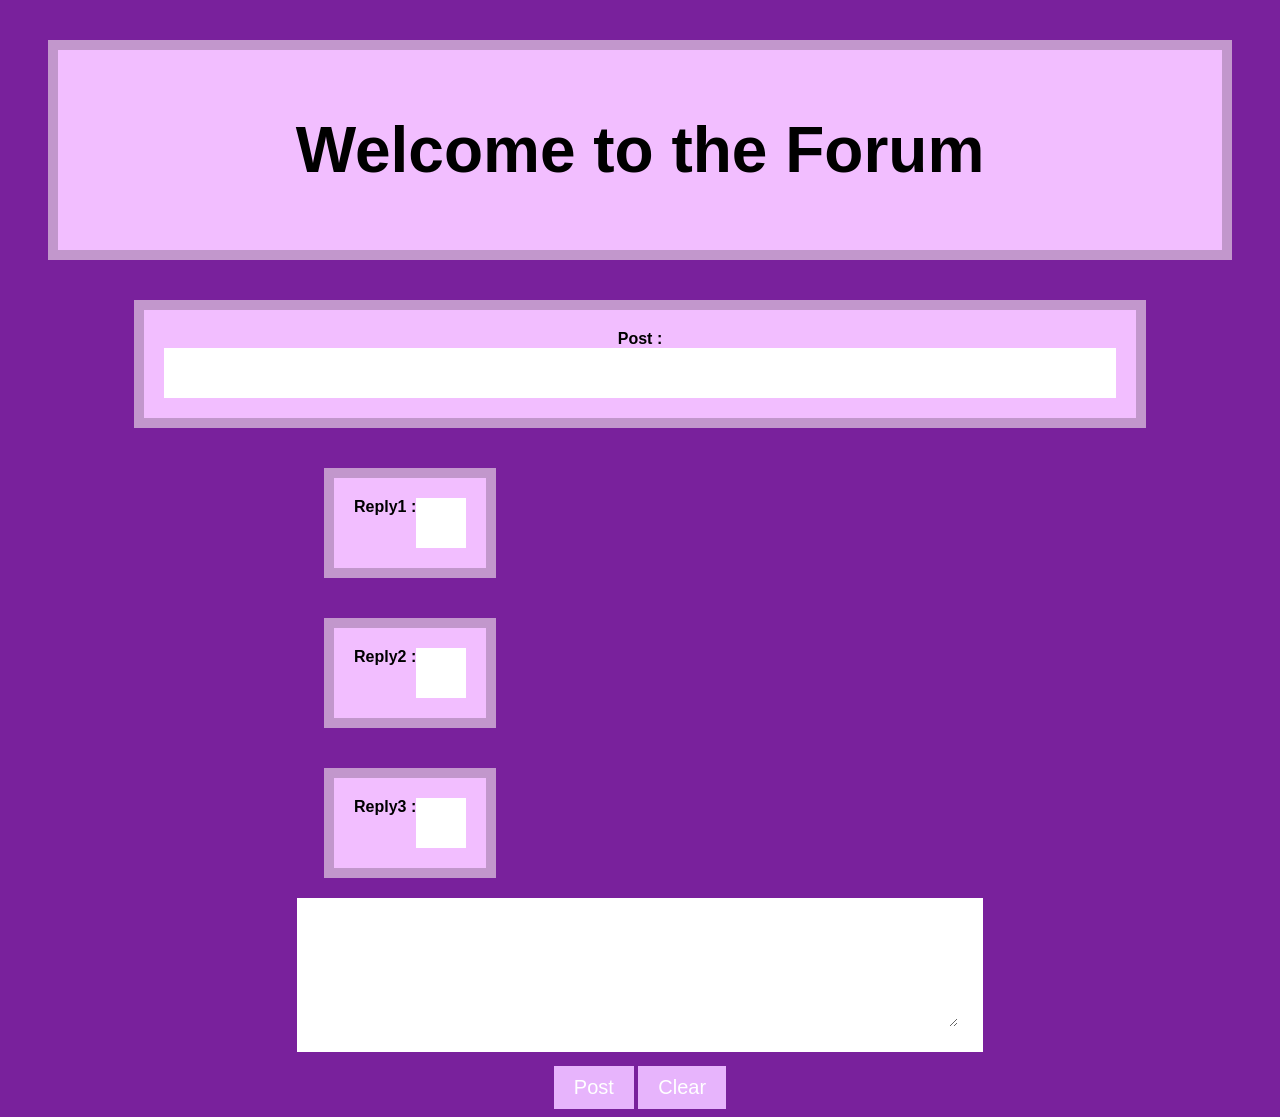
<file: Project/assignment5/index.html>
<!DOCTYPE html>
<html>
<head>
	<meta charset='utf-8'>
	<meta http-equiv='X-UA-Compatible' content='IE=edge'>
	<title>Blogger</title>
	<meta name='viewport' content='width=device-width, initial-scale=1'>
	<link rel='stylesheet' type='text/css' media='screen' href='main.css'>
	<script src='main.js'></script>
</head>
<body>
	<h1 id="top">
		<div><h1>Welcome to the Forum</h1></div>
	</h1>


	<div class = "post">
		Post : <div id="topic"></div> 
	</div>

	<div class = "Reply">
		Reply1 : <div id="reply1"></div>
	</div>
	

	<div class = "Reply2">
		Reply2 : <div id="reply2"></div>
	</div>


	<div class = "Reply3">
		Reply3 : <div id="reply3"></div>
	</div>
	
		<textarea name="message" id="message"></textarea>
	<br/>
	<button id = "Sent" type="button" onclick="postFunction()">Post</button>
	<button id = "Clear" type="button" onclick="clearFunction()">Clear</button>

</body>
</html>
</file>
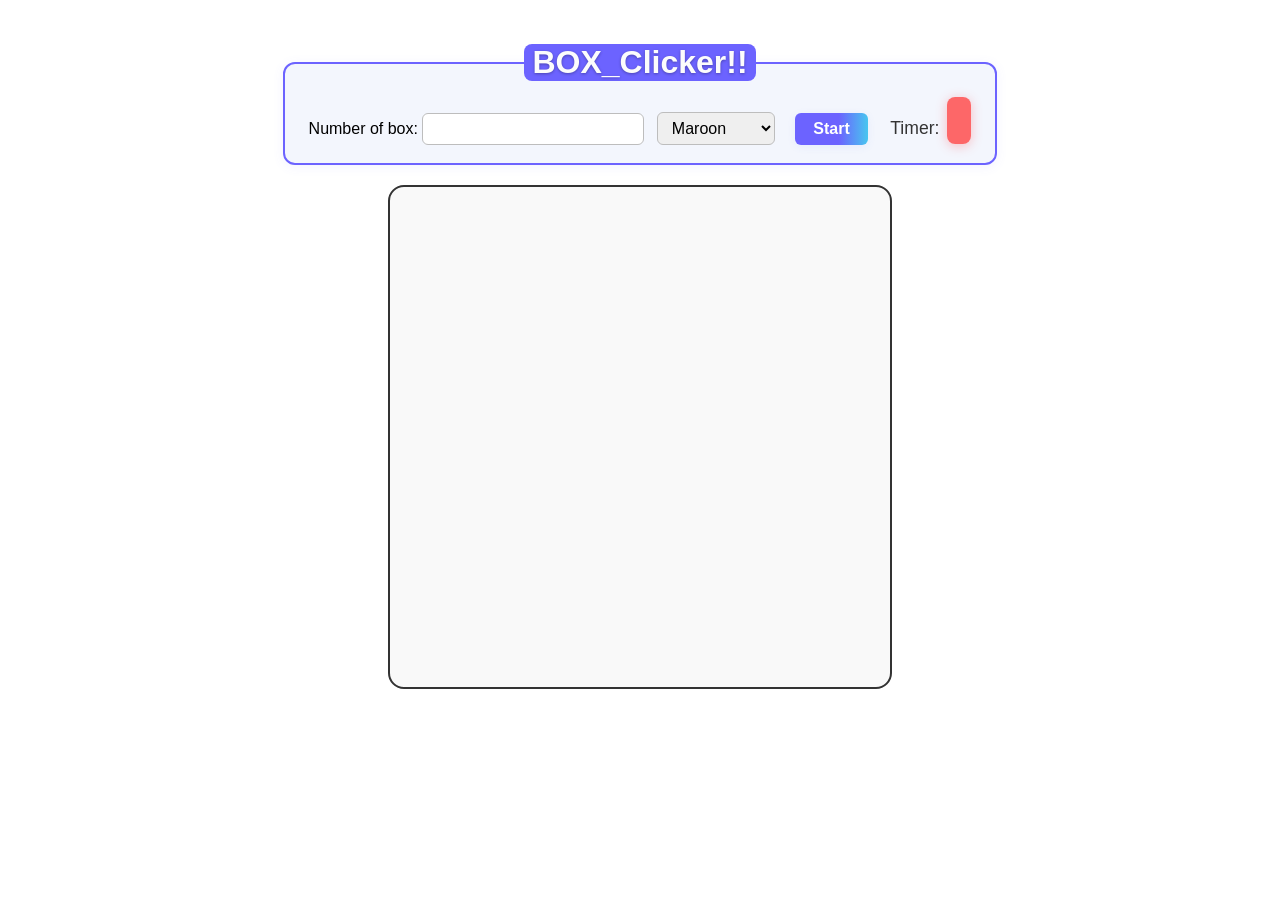
<file: Project/assignment7/index.html>
<!DOCTYPE html>
<html>
	<head>
		<meta charset="UTF-8">
		<title>Square game</title>
		<script type="text/javascript" src="game.js"></script>
		<link rel="stylesheet" type="text/css" href="game.css">
	</head>
	<body>

		<fieldset>

			<legend> BOX_Clicker!! </legend>

			Number of box: 

			<input type="text" name="numbox" id="numbox">

			<select name="color" id = "color">

				<option value="maroon">Maroon</option>
				<option value="lightgreen">Lightgreen</option>
				<option value="magenta">Magenta</option>

			</select>

			<button id="start">Start</button>

			<div id="timerClock"> Timer:
				<div id="clock"></div>
			</div>

		</fieldset>
		
		<div id="container">
			<div id="layer"></div>
		</div>
	
	</body>
</html>
</file>
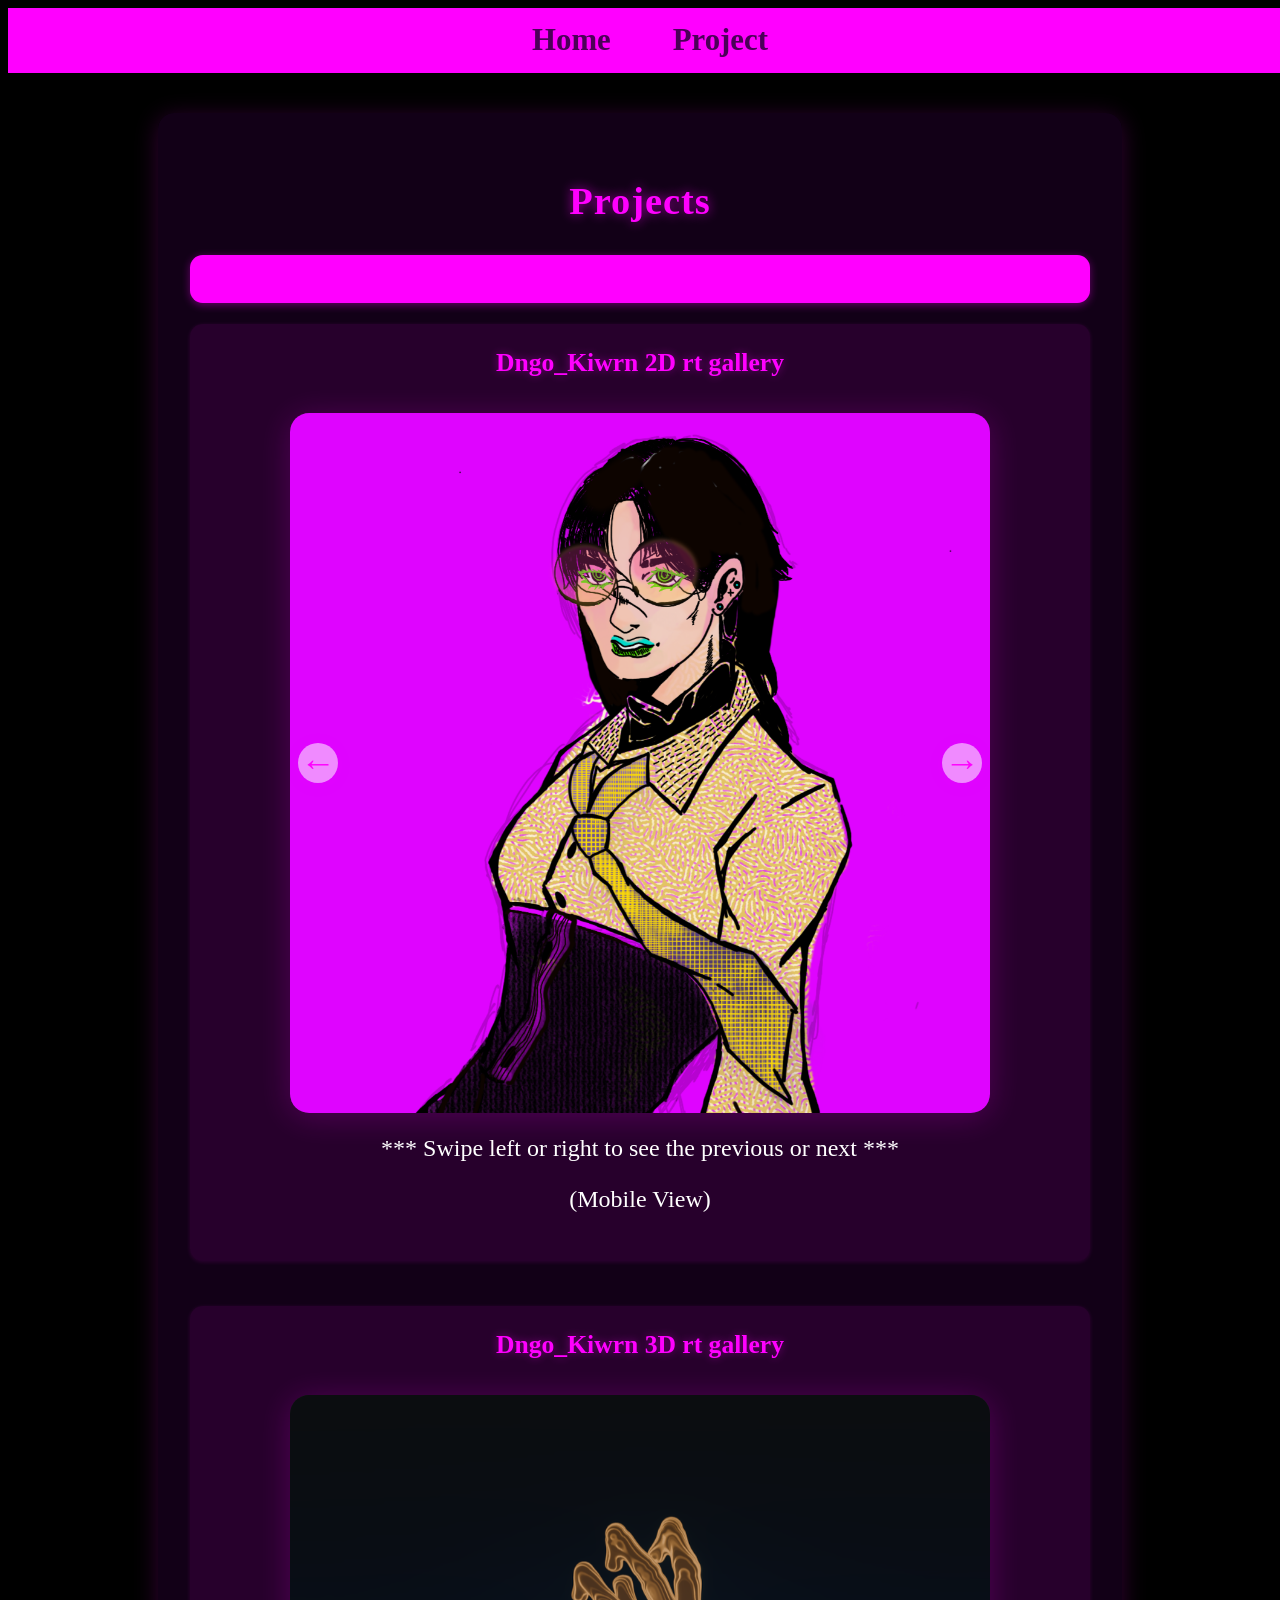
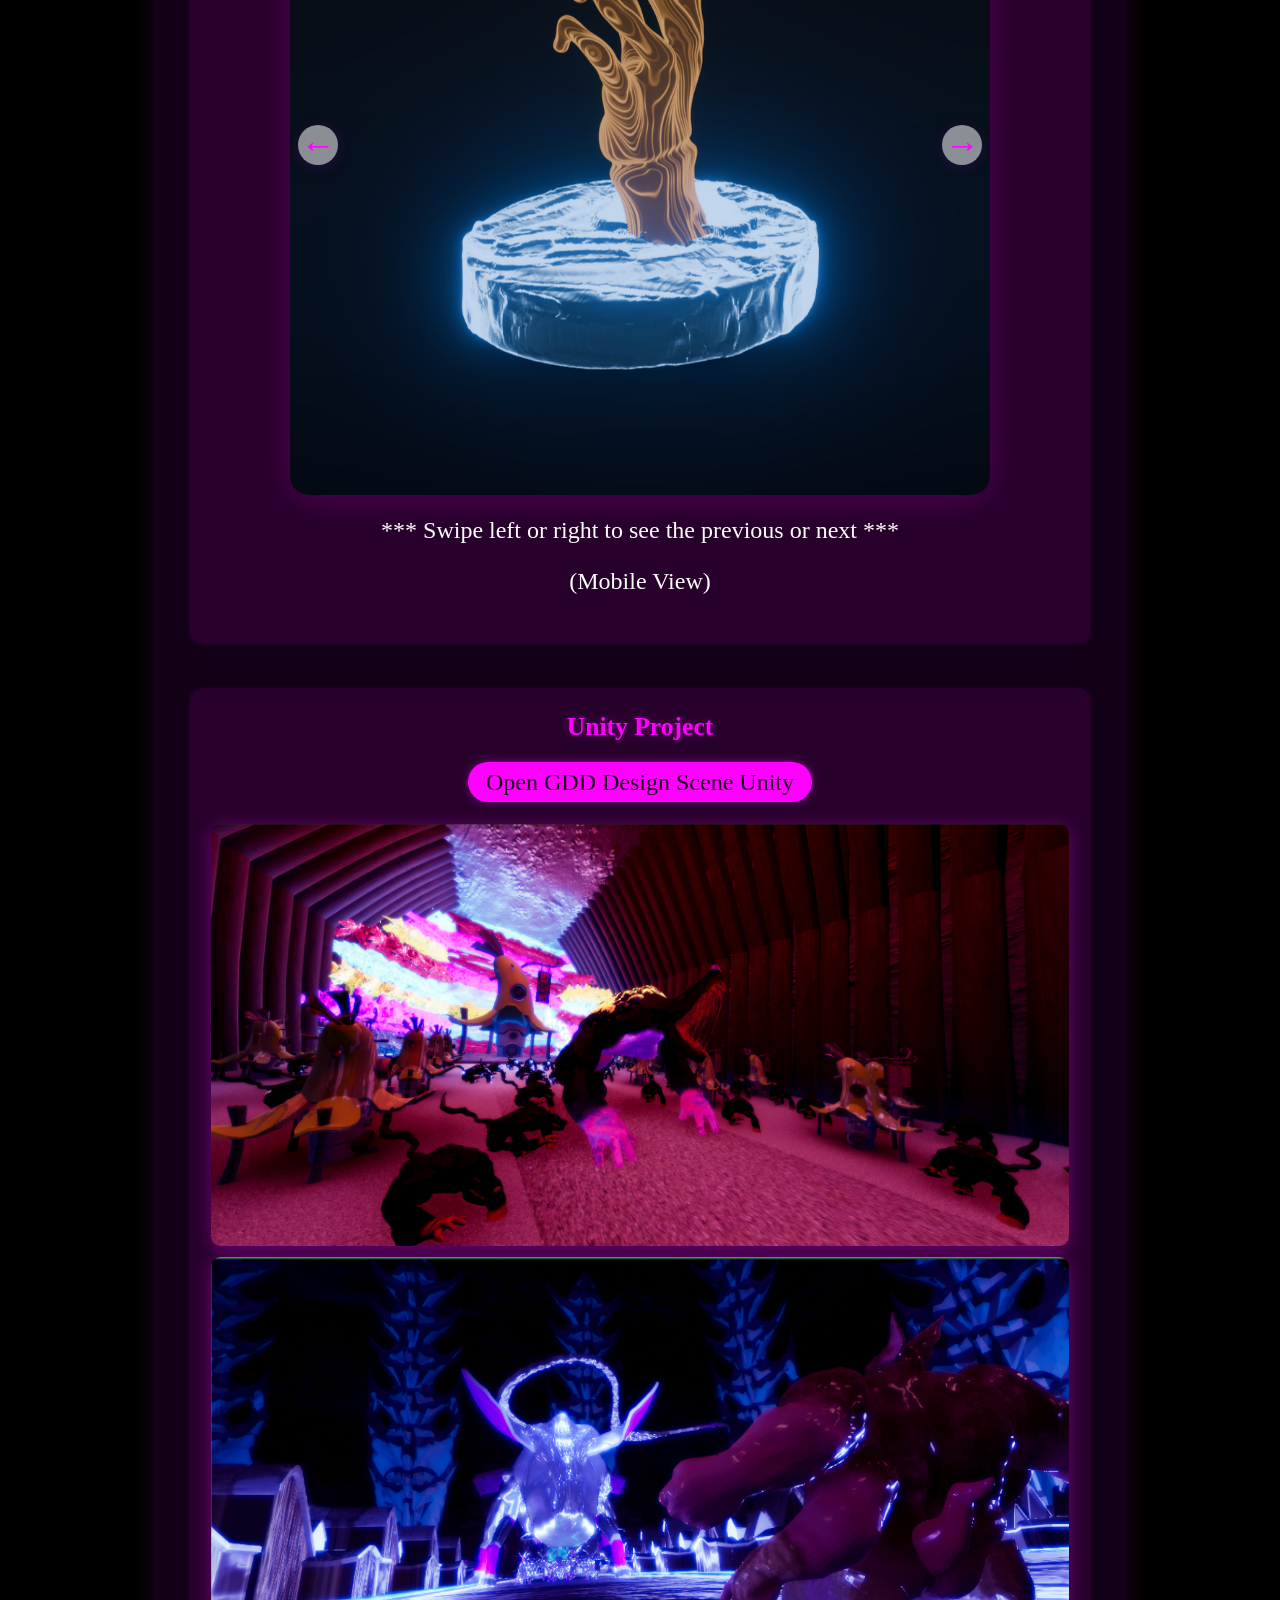
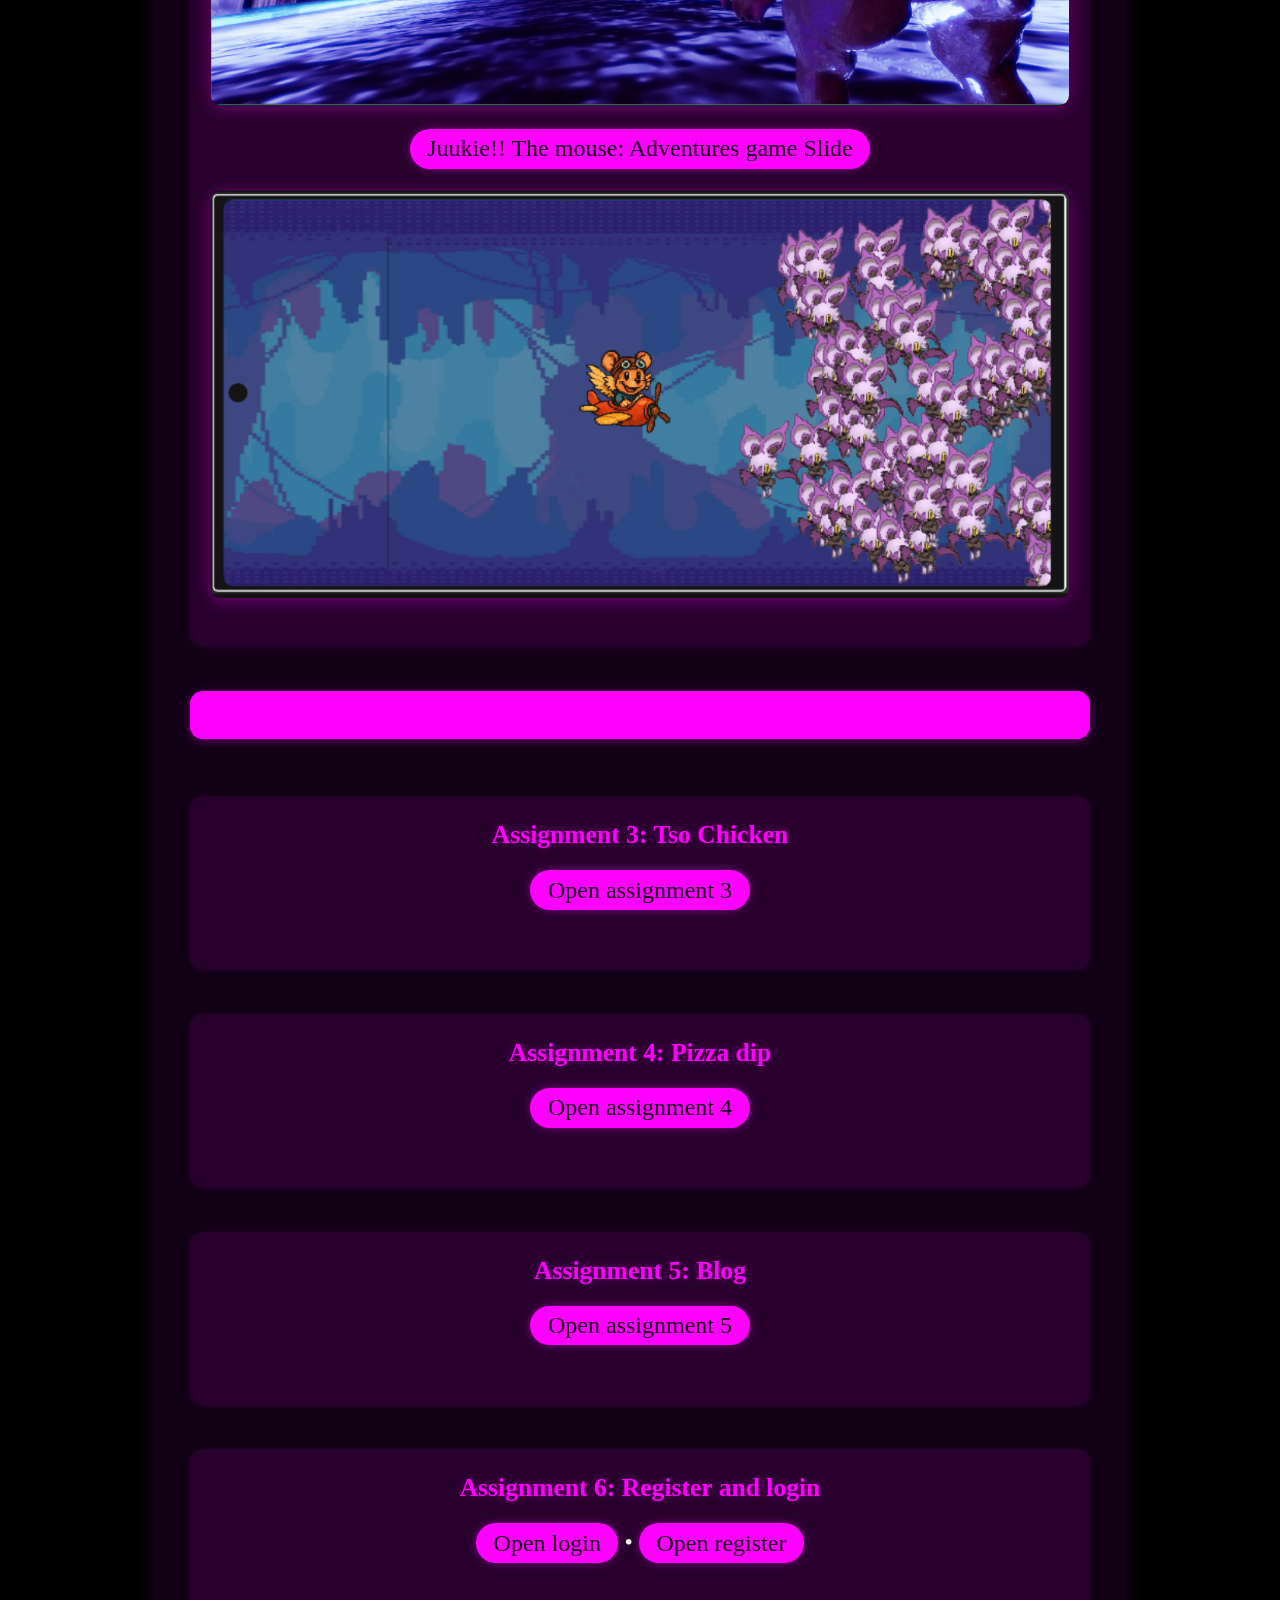
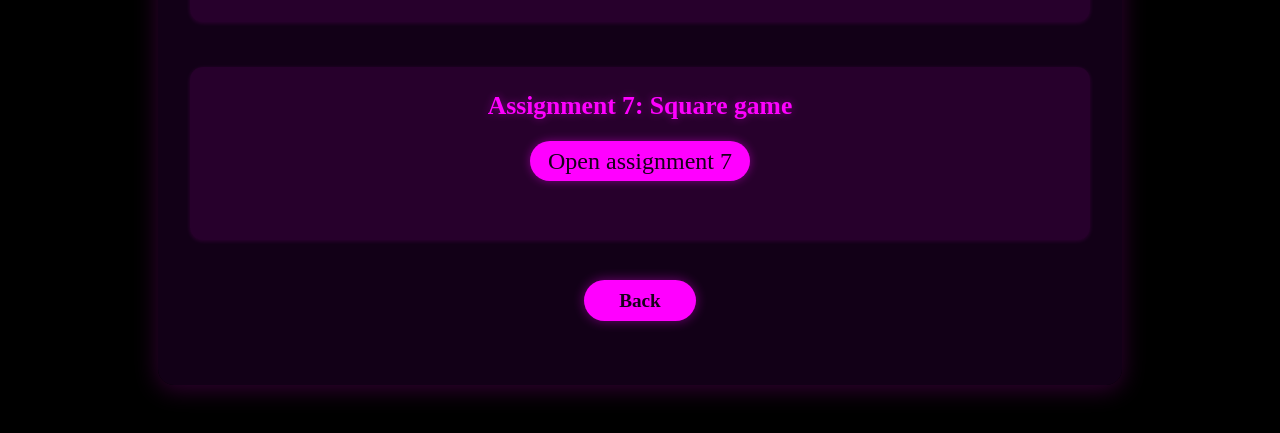
<file: Project/project.html>
<!DOCTYPE html>
<html>
	<head>
		<meta charset="UTF-8">
		<title>Dngo_Kiwrn_Project</title>
		<script type="text/javascript" src="Joint.js"></script>
		<link rel="stylesheet" type="text/css" href="DesignArt.css">
	</head>
	<body>
		<header class="header">


			<i class="bx-menu" id="menu-icon"></i>

			<nav class="navbar">
				<a href="../index.html">Home</a>

				<a href="project.html">Project</a>
			</nav>
		</header><main class="container">
        <h1>Projects</h1>
        <article class="project highlight">

        </article>

        <section class="project-list">
            
<section class="project">
  <h2>Dngo_Kiwrn 2D rt gallery</h2>
  <div class="cards_inner gallery2d" id="gallery2d">
    <button class="slide-arrow left" id="prev2d">&#8592;</button>
    <div class="card active"><img src="Pic/2D_Art/Salee.png" alt="2D Art 2"></div>
    <div class="card "><img src="Pic/2D_Art/Nun_purple_hair.png" alt="2D Art 2"></div>
    <div class="card"><img src="Pic/2D_Art/Red_Hair_Astronaut.png" alt="2D Art 2"></div>
    <div class="card"><img src="Pic/2D_Art/painting_hairy.png" alt="2D Art 2"></div>
    <div class="card"><img src="Pic/2D_Art/purple_girl.png" alt="2D Art 2"></div>
    <div class="card"><img src="Pic/2D_Art/White_hair_girl.jpg" alt="2D Art 3"></div>
    <div class="card"><img src="Pic/2D_Art/Black_hair_girl.jpg" alt="2D Art 2"></div>
    <div class="card"><img src="Pic/2D_Art/Ploy_chistmas.jpg" alt="2D Art 2"></div>
    <div class="card"><img src="Pic/2D_Art/Cat_Head.png" alt="2D Art 1"></div>
    <div class="card"><img src="Pic/2D_Art/white_girl.png" alt="2D Art 2"></div>
    <div class="card"><img src="Pic/2D_Art/girl_animate.png" alt="2D Art 2"></div>
    <div class="card"><img src="Pic/2D_Art/Demon_animate.png" alt="2D Art 2"></div>
    <div class="card"><img src="Pic/2D_Art/slenderman.png" alt="2D Art 2"></div>
    <div class="card"><img src="Pic/2D_Art/Floor_Piece.png" alt="2D Art 2"></div>
    <div class="card"><img src="Pic/2D_Art/Background.png" alt="2D Art 2"></div>
    <div class="card"><img src="Pic/2D_Art/noodle.jpg" alt="2D Art 2"></div>

    <button class="slide-arrow right" id="next2d">&#8594;</button>
  </div>
  <p>*** Swipe left or right to see the previous or next ***</p>
  <p>(Mobile View)</p>
</section>

<section class="project">
  <h2>Dngo_Kiwrn 3D rt gallery</h2>
  <div class="cards_inner gallery3d" id="gallery3d">
    <button class="slide-arrow left" id="prev3d">&#8592;</button>
    <div class="card active"><img src="Pic/3D_Art/Hand.png" alt="3D Art 2"></div>
    <div class="card"><img src="Pic/3D_Art/Four_Arm_Rat.png" alt="3D Art 1"></div>
    <div class="card"><img src="Pic/3D_Art/girl_Rat.png" alt="3D Art 3"></div>
    <div class="card"><img src="Pic/3D_Art/Green_Rat.png" alt="3D Art 3"></div>
    <div class="card"><img src="Pic/3D_Art/Rat_demon.png" alt="3D Art 3"></div>
    <div class="card"><img src="Pic/3D_Art/Grass_Hair_Head.png" alt="3D Art 3"></div>
    <div class="card"><img src="Pic/3D_Art/Gobin_Head.png" alt="3D Art 3"></div>
    <div class="card"><img src="Pic/3D_Art/Skin_Less_Head.png" alt="3D Art 3"></div>
    <div class="card"><img src="Pic/3D_Art/six_rat.png" alt="3D Art 3"></div>
    <div class="card"><img src="Pic/3D_Art/Rat_Stone.png" alt="3D Art 3"></div>
    <div class="card"><img src="Pic/3D_Art/Joker_Front.png" alt="3D Art 3"></div>
    <div class="card"><img src="Pic/3D_Art/Joker_Side.png" alt="3D Art 3"></div>
    <div class="card"><img src="Pic/Intillia/Banana_House.png" alt="3D Art 3"></div>
    <div class="card"><img src="Pic/Intillia/Pokemon_Center_Basic.png" alt="3D Art 3"></div>
    <div class="card"><img src="Pic/Intillia/Pokemon_Center_Texture.png" alt="3D Art 3"></div>
    <div class="card"><img src="Pic/Intillia/Pokemon_Center_Dark.png" alt="3D Art 3"></div>
    
    <button class="slide-arrow right" id="next3d">&#8594;</button>
  </div>
  <p>*** Swipe left or right to see the previous or next ***</p>
  <p>(Mobile View)</p>
</section>

            <article class="project">
                <h2>Unity Project</h2>

                <p>
                    <a href="https://www.canva.com/design/DAG0QEE3_is/NRqkDRjR_UfBSLoAA7qdBw/edit?utm_content=DAG0QEE3_is&utm_campaign=designshare&utm_medium=link2&utm_source=sharebutton" class="project-link"> Open GDD Design Scene Unity</a>
                    <img src="Pic/Unity/Rat_scene1.png" alt="dadadadaada " class="project-img">
					<img src="Pic/Unity/Rat_scene2.png" alt="dadadadaada " class="project-img">
                </p>

                <p>
                    <a href="https://www.canva.com/design/DAGo15qK-A8/chwOQIH1D_UkIMFC1prdgQ/edit?utm_content=DAGo15qK-A8&utm_campaign=designshare&utm_medium=link2&utm_source=sharebutton" class="project-link"> Juukie!! The mouse: Adventures game Slide</a>
                    <img src="Pic/Unity/Juukie.png" alt="dadsadasdasda " class="project-img">
                </p>

            </article>

            <article class="project highlight">
            </article>
            <article class="project">
                <h2>Assignment 3: Tso Chicken</h2>
                <p><a href="assignment_3/recipe.html" class="project-link">Open assignment 3</a></p>
            </article>

            <article class="project">
                <h2>Assignment 4: Pizza dip</h2>
                <p><a href="assignment4/recipe.html" class="project-link">Open assignment 4</a></p>
            </article>

            <article class="project">
                <h2>Assignment 5: Blog</h2>
                <p><a href="assignment5/index.html" class="project-link">Open assignment 5</a></p>
            </article>

            <article class="project">
                <h2>Assignment 6: Register and login</h2>
                <p>
                    <a href="assignment6/login.html" class="project-link">Open login</a> • 
                    <a href="assignment6/register.html" class="project-link">Open register</a>
                </p>
            </article>

            <article class="project">
                <h2>Assignment 7: Square game</h2>
                <p><a href="assignment7/index.html" class="project-link">Open assignment 7</a></p>
            </article>

        </section>

		<div class="btn-group">
            <a href="../index.html" class="btn_back1">Back</a>
        </div>
    </main>
    <script src="Joint.js"></script>
	</body>
</html>
</file>
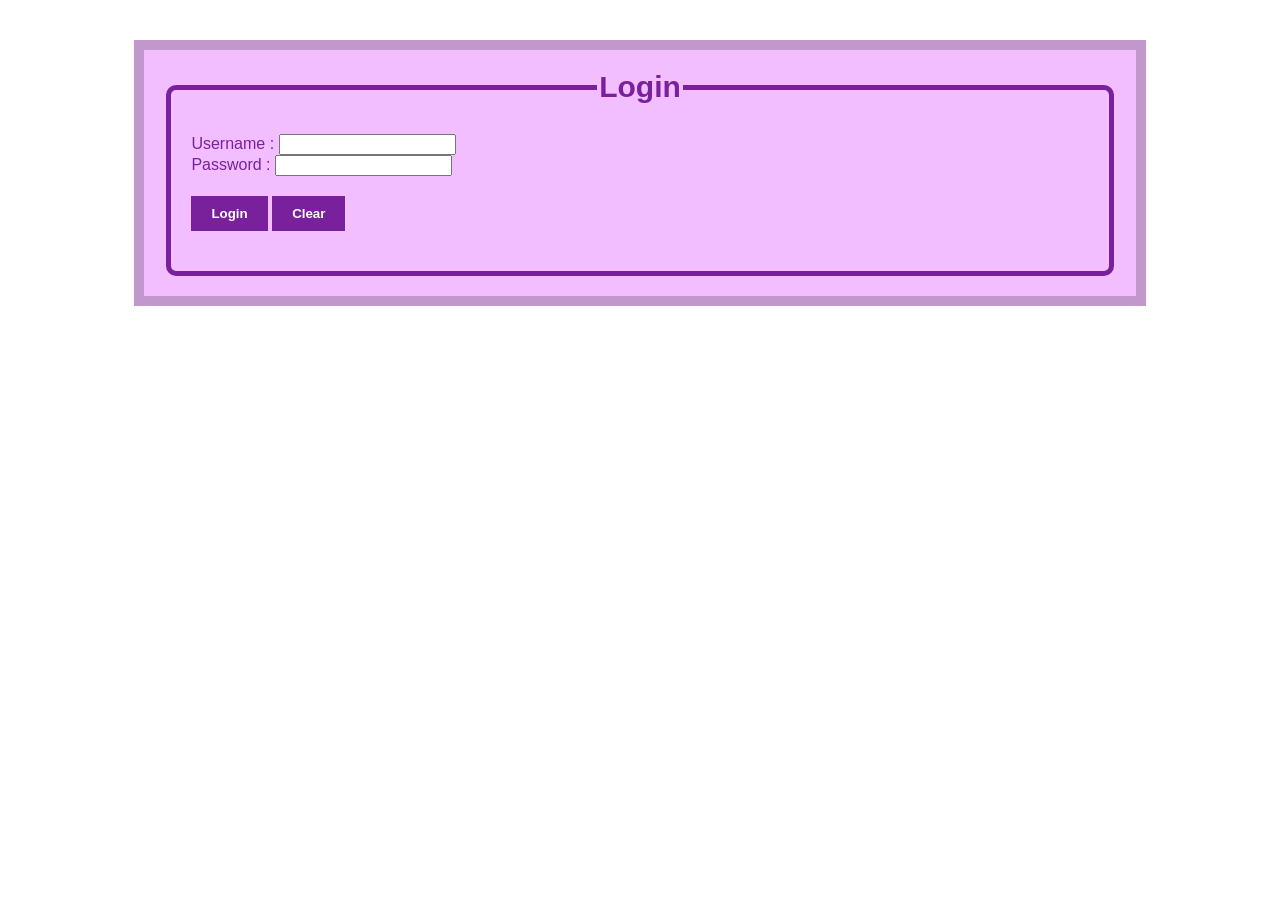
<file: Project/assignment6/login.html>
<!DOCTYPE html>
<html>
<head>
	<meta charset='utf-8'>
	<meta http-equiv='X-UA-Compatible' content='IE=edge'>
	<title>Page Title</title>
	<meta name='viewport' content='width=device-width, initial-scale=1'>
	<link rel='stylesheet' type='text/css' media='screen' href='main.css'>
	<script src='login.js'></script>
</head>
<body>
	<form name="myLogin" id = "myLogin">
		<fieldset>
			<legend>Login</legend>
			Username : 
			<input type="text" name="username" id="username" required>
			<br>
			Password : 
			<input type="password" name="password" required>
			<br>
			<input id="submit" type="submit" value="Login">
			<input id="reset" type="reset" value="Clear">
		</fieldset>
	</form>
</body>
</html>
</file>
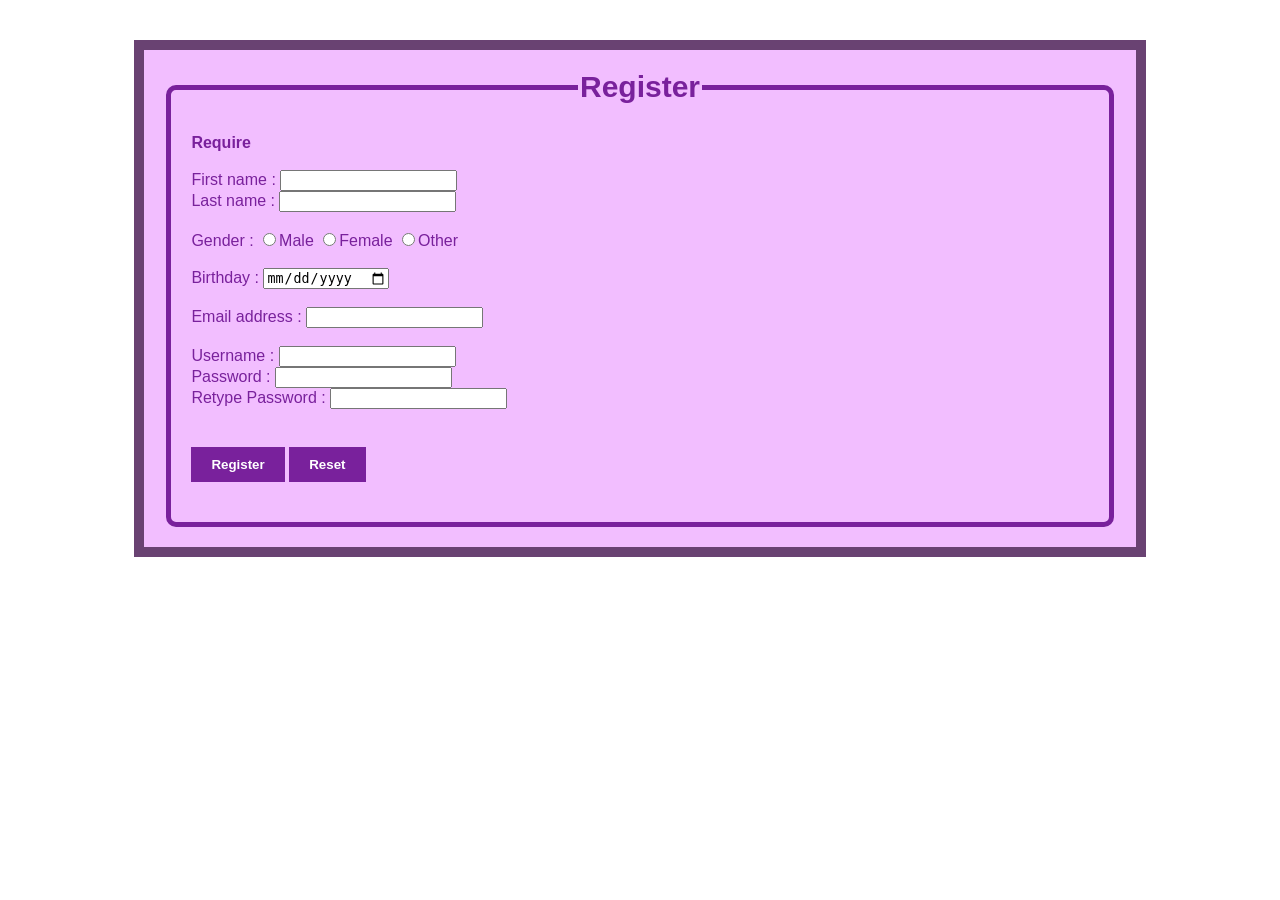
<file: Project/assignment6/register.html>
<!DOCTYPE html>
<html>
<head>
	<meta charset='utf-8'>
	<meta http-equiv='X-UA-Compatible' content='IE=edge'>
	<title>Page Title</title>
	<meta name='viewport' content='width=device-width, initial-scale=1'>
	<link rel='stylesheet' type='text/css' media='screen' href='main.css'>
	<script src='register.js'></script>
</head>
<body>
	<form name="myRegister" id="myRegister" action="login.html">
		<fieldset>
			<legend>Register</legend>
			<span> Require</span> <br>
			<span id="errormsg"></span> <br>
			First name  : 
			<input type="text" name="firstname" required>
			<br>
			Last name  : 
			<input type="text" name="lastname" >
			<br><br>
			Gender  : 
			<input type="radio" name="gender" value="male" >Male
			<input type="radio" name="gender" value="female" >Female
			<input type="radio" name="gender" value="female" >Other
			<br><br>
			Birthday  : 
			<input type="date" name="brithday" value="" >
			<br><br>
			Email address  : 
			<input type="email" name="email" >
			<br><br>
			Username  : 
			<input type="text" name="username" >
			<br>
			Password  : 
			<input type="password" name="password" required>
			<br>
			Retype Password  : 
			<input type="password" name="password" required>
			<br><br>
			<input id="submit" type="submit" value="Register">
			<input id="reset" type="reset" value="Reset">
		</fieldset>
	</form>
</body>
</html>
</file>
<file: Project/assignment5/main.css>
body{
    background-color: rgb(121, 33, 156);
    font-family: Arial, sans-serif;
    text-align: center;
}
#top{
    background-color: rgb(242, 190, 255);
    border: 10px solid rgb(194, 151, 204);
    margin: 40px;
    padding: 20px;
}
.post{
    background-color: rgb(242, 190, 255);
    border: 10px solid rgb(194, 151, 204);
    margin: 20px;
    margin-left: 10%;
    margin-right: 10%;
    padding: 20px;
    font-weight: bold;
}

.Reply{
    display: flex;
    float: left;
    background-color: rgb(242, 190, 255);
    border: 10px solid rgb(194, 151, 204);
    margin: 20px;
    margin-left: 25%;
    margin-right: 25%;
    padding: 20px;
    font-weight: bold;
}

.Reply2{
    display: flex;
    float: left;
    background-color: rgb(242, 190, 255);
    border: 10px solid rgb(194, 151, 204);
    margin: 20px;
    margin-left: 25%;
    margin-right: 25%;
    padding: 20px;
    font-weight: bold;
}
.Reply3{
    display: flex;
    float: left;
    background-color: rgb(242, 190, 255);
    border: 10px solid rgb(194, 151, 204);
    margin: 20px;
    margin-left: 25%;
    margin-right: 25%;
    padding: 20px;
    font-weight: bold;
}


#topic{
    border: 25px solid rgb(255, 255, 255);
    background-color: rgb(255, 255, 255);
    font-size: 40px;
    color: blue;
}

#reply1{
    border: 25px solid rgb(255, 255, 255);
    background-color: rgb(255, 255, 255);
    font-size: 16px;
    font-weight: normal;
}

#reply2{
    border: 25px solid rgb(255, 255, 255);
    background-color: rgb(255, 255, 255);
    font-size: 16px;
    font-weight: normal;
}
#reply3{
    border: 25px solid rgb(255, 255, 255);
    background-color: rgb(255, 255, 255);
    font-size: 16px;
    font-weight: normal;
}
#message{
    border: 25px solid rgb(255, 255, 255);
    background-color: rgb(255, 255, 255);
    width: 50%;
    height: 100px;
    font-size: 20px;
}
#Sent{

    background-color: rgb(231, 180, 252);
    color: white;
    font-size: 20px;
    border: none;
    padding: 10px 20px;
    cursor: pointer;
    margin-top: 10px;
}
#Clear{

    background-color: rgb(231, 180, 252);
    color: white;
    font-size: 20px;
    border: none;
    padding: 10px 20px;
    cursor: pointer;
    margin-top: 10px;
}
</file>
<file: Project/assignment7/game.css>
#layer {
    width: 500px;
    height: 500px;
    border: 2px solid #333;
    position: relative;
    margin: 20px auto;
    background: #f9f9f9;
    border-radius: 16px;
}
body {
    font-family: 'Segoe UI', Tahoma, Geneva, Verdana, sans-serif;
    background-image: url('https://i.pinimg.com/736x/63/d0/78/63d078322887745375f4560b0508e59a.jpg');
    
    background-size: cover;
    background-position: center;
    margin: 0;
    text-align: center;
    padding: 20px;
}
.square {
    width: 50px;
    height: 50px;
    position: absolute;
    border-radius: 10px;
    box-shadow: 0 2px 8px rgba(0,0,0,0.15);
    cursor: pointer;
    transition: transform 0.1s;
}
.square:hover {
    transform: scale(1.1);
    opacity: 0.8;
}
fieldset {
    border: 2px solid #6c63ff;
    border-radius: 12px;
    background: #f3f6fd;
    padding: 18px 24px 18px 24px;
    margin: 24px auto 16px auto;
    width: max-content;
    box-shadow: 0 2px 12px rgba(108,99,255,0.08);
}
legend {
    font-weight: bold;
    color: #fcfcfc;
    background-color: #6c63ff;
    border-radius: 8px;
    font-size: 2em;
    padding: 0 8px;
    text-shadow: 0 1px 3px rgba(0, 0, 0, 0.3);
}
input[type="text"], select {
    padding: 6px 10px;
    border: 1.5px solid #bdbdbd;
    border-radius: 6px;
    margin-right: 8px;
    font-size: 1em;
    outline: none;
    transition: border 0.2s;
}
input[type="text"]:focus, select:focus {
    border: 1.5px solid #6c63ff;
}
button#start, button#startBtn {
    background: linear-gradient(90deg, #6c63ff 60%, #48c6ef 100%);
    color: #fff;
    border: none;
    border-radius: 6px;
    padding: 7px 18px;
    font-size: 1em;
    font-weight: bold;
    cursor: pointer;
    box-shadow: 0 2px 8px rgba(76, 110, 245, 0.08);
    transition: background 0.2s, transform 0.1s;
    margin-left: 8px;
}
button#start:hover, button#startBtn:hover {
    background: linear-gradient(90deg, #48c6ef 60%, #6c63ff 100%);
    transform: scale(1.05);
}
#timerClock {
    display: inline-block;
    margin-left: 18px;
    font-size: 1.1em;
    color: #333;
}
#clock {
    display: inline;
    font-weight: bold;
    color: #fff;
    margin-left: 8px;
    font-size: 2.2em;
    text-shadow: 0 4px 16px #ff4e4eaa, 0 1px 0 #fff, 0 0 8px #ffb347;
    letter-spacing: 3px;
    transition: color 0.2s;
    padding: 2px 12px;
    border-radius: 8px;
    background: rgba(255, 78, 78, 0.85);
    box-shadow: 0 2px 12px #ff4e4e55;
    animation: pulse 1s infinite alternate;
}
</file>
<file: Project/DesignArt.css>
body {
    text-align: center;
    align-content: center;
    min-height: 100vh;
    background-color: #000000;
    
}
.header.header {
    display: grid;
    grid-template-columns: repeat(3, 1fr);
    justify-items: center;
    align-items: center;
    width: 100%;
    grid-column: 1 / span 3;
    background-color:  #ff00ff;
    text-align: center;
    color: rgb(75, 0, 88);
    padding: 10px;
    font-size: 28px;
    font-weight: bold;
}
.nav.navbar {
    align-content: center;
    position: sticky;
    top: 0;
    width: 100%;
    z-index: 100;
    margin-top: 1%;
    margin-bottom: 10px;
    margin-right: 50px;
}
.a.botton {
    text-align: center;
    color: rgb(75, 0, 88);
    text-decoration: none;
    font-weight: bold;
    font-size: 1.1em;
    transition: color 0.2s;
    padding: 5px 15px;
    border-radius: 12px;
}
.banner {
    align-content: left;
    width: 100%;
    min-height: 100vh;
    text-align: center;
    overflow: hidden;
    position: relative;
}
.banner .slider {
    position: absolute;
    width: 500px;
    height: 500px;
    left: calc(50% - 100px);
    transform-style: preserve-3d;
    transform: perspective(1000px);
    animation: autoRun 20s linear infinite;
}
@keyframes autoRun {
    0% {
        transform: perspective(500px) rotateZ(30deg) rotateX(50deg) rotateY(0deg);
    }
    100% {
        transform: perspective(500px) rotateZ(30deg) rotateX(50deg) rotateY(360deg);
    }
}
.banner .slider .item {
    position: absolute;
    inset: 0 0 0 0;
    transform: rotateY(calc((var(--position) - 1) * (360 / var(--quantity)) * 1deg)) translateZ(550px);
}
.banner .slider .item img {
    width: 100%;
    height: 100%;
    object-fit: cover;
    border-radius: 10px;
    box-shadow: 0 10px 20px rgba(0,0,0,0.5);
    transition: 0.5s;
}
.banner .content {
    position: relative;
    bottom: 0;
    left: 50%;
    transform: translateX(-50%);
    color: white;
    width: 100%;
    height: max-content;
    padding-bottom: 10px;
    display: flex;
    flex-wrap: wrap;
    flex-direction: column;
    align-items: center;
    justify-content: center;
}
.banner .content h1 {
    font-size: clamp(2.5rem, 12vw, 14rem);
    line-height: 1em;
    color: #f3f3f3;
    margin-top: 10px;
    margin-bottom: 10px;
}
.banner .content h1::after {
    position: relative;
    inset: 0 0 0 0;
    content: attr(data-content);
    z-index: 2;
    -webkit-text-stroke: 2px #ff00ff;
    color: transparent;
}
.banner .content h1::before {
    position: relative;
    inset: 0 0 0 0;
    content: attr(data-content);
    z-index: 2;
    -webkit-text-stroke: 1px #ff00ff;
    color: transparent;
}
.banner .content .author {
    font-family: 'Franklin Gothic Medium', 'Arial Narrow', Arial, sans-serif;
    text-align: left;
    max-width: 600px;
}
.banner .content h2 {
    text-align: center;
    font-size: 5em;
    background: rgba(255,255,255,0.1);
    border-radius: 10px;
    box-shadow: 0 10px 20px #ff00ff;
}
p {
    font-size: 1.5em;
    margin-top: 20px;
    text-align: center;
}
li {
    font-size: 1.2em;
    margin-left: 10%;
}
.banner .content .model::after {
    content: "";
    position: absolute;
}
.author {
    backdrop-filter: blur(10px);
    box-shadow: 0 0 20px #ff00ffaa;
    padding: 20px;
    width: 100%;
    margin-top: 50px;
    text-align: center;
}
.div.author {
    width: 100%;
}
.author-grid {
    display: grid;
    grid-column: repeat(auto-fit, minmax(250px, 2fr));
    gap: 30px;
    align-items: start;
    justify-items: center;
    width: 100%;
    margin-top: 30px;
}
.author-grid > div {
    background: rgba(255, 255, 255, 0.05);
    border: 2px solid #ff00ff;
    border-radius: 15px;
    box-shadow: 0 0 15px #ffddff44;
    padding: 20px;
    color: white;
    width: 100%;
    max-width: 350px;
}
.author-grid h2 {
    font-size: 2em;
    margin-bottom: 15px;
    color: #ff00ff;
    text-shadow: 0 0 10px #ff00ff;
}
.model img {
    display: flex;
    align-items: center;
    width: 100%;
    height: auto;
    border-radius: 15px;
    box-shadow: 0 0 20px #ff00ffaa;
    transition: transform 0.3s;
}
.model img:hover {
    transform: scale(1.05);
}
.header {
    display: flex;
    justify-content: space-between;
    align-items: center;
    width: 100%;
    background-color: #ff00ff;
    color: rgb(75, 0, 88);
    padding: 10px 2rem;
    font-size: 28px;
    font-weight: bold;
    box-shadow: 0 2px 8px rgba(0,0,0,0.09);
}
.navbar {
    display: flex;
    gap: 2rem;
}
.navbar a {
    color: rgb(75, 0, 88);
    text-decoration: none;
    font-weight: bold;
    font-size: 1.1em;
    transition: color 0.2s;
    padding: 5px 15px;
    border-radius: 12px;
}
.navbar a:hover {
    background: #fff;
    color: #ff00ff;
}
main.container {
    max-width: 900px;
    margin: 2.5rem auto;
    background: rgba(20, 0, 25, 0.95);
    border-radius: 1rem;
    box-shadow: 0 4px 24px #ff00ff33;
    padding: 2.5rem 2rem 2rem 2rem;
}
h1 {
    font-size: 2.4rem;
    color: #ff00ff;
    margin-bottom: 2rem;
    text-align: center;
    letter-spacing: 1px;
    text-shadow: 0 0 12px #ff00ff99;
}
.project-list {
    display: flex;
    flex-direction: column;
    gap: 2.3rem;
}
.project {
    background: rgba(255, 0, 255, 0.09);
    padding: 1.5rem 1.3rem;
    border-radius: 0.8rem;
    box-shadow: 0 1px 4px #ff00ff20;
    margin-bottom: 0.5rem;
    color: #fff;
}
.project.highlight {
    background: #ff00ff;
    color: #17001a;
    box-shadow: 0 2px 8px #ff00ff60;
    margin-bottom: 1.3rem;
}
.project h2 {
    margin: 0 0 1rem 0;
    font-size: 1.6rem;
    font-weight: 600;
    color: #ff00ff;
    text-shadow: 0 0 8px #ff00ff66;
}
.project-link {
    display: inline-block;
    background: #ff00ff;
    color: #17001a;
    padding: 0.4rem 1.1rem;
    border-radius: 2rem;
    text-decoration: none;
    margin-bottom: 0.7rem;
    font-weight: 500;
    transition: background 0.2s, color 0.2s;
    box-shadow: 0 0 10px #ff00ff66;
}
.project-link:hover {
    background: #fff;
    color: #ff00ff;
}
.project-img {
    display: flex;
    align-items: center;
    justify-items: center;
    max-width: 2600px;
    width: 100%;
    margin: 0.7rem 0 0.7rem 0;
    border-radius: 0.6rem;
    box-shadow: 0 3px 18px #ff00ff55;
}
.btn-group {
    margin-bottom: 1rem;
    margin-top: 1rem;
    text-align: center;
}
.btn_back1 {
    display: inline-block;
    padding: 0.6rem 2.2rem;
    background: #ff00ff;
    color: #17001a;
    border-radius: 2rem;
    font-size: 1.2rem;
    font-weight: 600;
    text-decoration: none;
    transition: background 0.2s, color 0.2s;
    margin-top: 1rem;
    margin-bottom: 1rem;
    box-shadow: 0 0 12px #ff00ff66;
}
.btn_back1:hover {
    background: #fff;
    color: #ff00ff;
}
.lowbar {
    padding: 10px;
    font-size: 28px;
    font-weight: bold;
    background-color: #ff00ff;
    text-align: center;
    overflow: hidden;
    position: sticky;
    bottom: 0;
    width: 100%;
    z-index: 100;
    margin-top: 10px;
    margin-bottom: 50px;
    color: rgb(75, 0, 88);
}
@media (max-width: 700px) {
    main.container {
        padding: 1.2rem 0.5rem 1.5rem 0.5rem;
    }
    .project-img {
        max-width: 100%;
    }
    .navbar {
        flex-direction: column;
        gap: 1rem;
    }
    .header {
        flex-direction: column;
        gap: 0.8rem;
    }
}
.Linkicon {
    width: 44px;
    height: 44px;
    border-radius: 12px;
    padding: 6px;
    background: rgba(255,0,255,0.09);
    box-shadow: 0 0 18px #ff00ff99, 0 4px 12px #00000055;
    transition: transform 0.2s, box-shadow 0.2s, background 0.2s;
    display: inline-block;
    vertical-align: middle;
    margin: 0 8px 8px 0;
    text-decoration: none;
}
.Linkicon img {
    width: 100%;
    height: 100%;
    object-fit: contain;
    display: block;
    filter: invert(31%) sepia(99%) saturate(7470%) hue-rotate(286deg) brightness(104%) contrast(101%);
    transition: filter 0.2s;
    border-radius: 8px;
}
.Linkicon:hover,
.Linkicon:focus {
    transform: scale(1.12) rotate(-8deg);
    box-shadow: 0 0 30px #ff00ffa9, 0 6px 18px #00000066;
    background: rgba(255,0,255,0.18);
    outline: none;
}
.Linkicon:hover img,
.Linkicon:focus img {
    filter: drop-shadow(0 0 8px #ff00ffcc)
            invert(31%) sepia(99%) saturate(7470%) hue-rotate(286deg) brightness(108%) contrast(115%);
}
.Contract p {
    margin-bottom: 12px;
}
.Contract {
    width: 100%;
    max-width: 420px;
    margin: 36px auto 0 auto;
    background: rgba(35, 0, 50, 0.7);
    border-radius: 18px;
    box-shadow: 0 0 24px #ff00ff44, 0 2px 12px #00000033;
    padding: 24px 30px 18px 30px;
    color: #fff;
    text-align: center;
    border: 2px solid #ff00ff;
    display: flex;
    flex-direction: column;
    align-items: center;
    gap: 12px;
    margin-bottom: 50px;
}
.Contract h2 {
    color: #ff00ff;
    margin-bottom: 18px;
    font-size: 2.2rem;
    text-shadow: 0 0 10px #ff00ff77;
    letter-spacing: 2px;
    font-weight: bold;
}
.Contract p {
    margin-bottom: 12px;
    font-size: 1.16em;
    color: #fff;
    text-align: center;
}
@media (max-width: 600px) {
    .Contract {
        max-width: 97vw;
        padding: 16px 2vw 14px 2vw;
    }
    .Contract h2 {
        font-size: 1.3rem;
    }
}
.cards_inner.gallery2d,
.cards_inner.gallery3d {
    position: relative;
    width: 700px;
    height: 700px;
    margin: 2.2rem auto 1.4rem auto;
    overflow: hidden;
    display: flex;
    align-items: center;
    justify-content: center;
    background: rgba(255,0,255,0.08);
    border-radius: 1.2rem;
    box-shadow: 0 4px 32px #ff00ff33;
}
.cards_inner.gallery2d .card,
.cards_inner.gallery3d .card {
    position: absolute;
    width: 100%;
    height: 100%;
    opacity: 0;
    transition: opacity 0.5s;
    display: flex;
    align-items: center;
    justify-content: center;
    pointer-events: none;
}
.cards_inner.gallery2d .card.active,
.cards_inner.gallery3d .card.active {
    opacity: 1;
    z-index: 2;
    pointer-events: auto;
}
.cards_inner.gallery2d .card img,
.cards_inner.gallery3d .card img {
    width: 100%;
    height: 100%;
    object-fit: contain;
    border-radius: 18px;
    box-shadow: 0 8px 40px #0008;
    background: #222;
    border: 3px solid #ff00ff55;
}
.cards_inner.gallery2d .slide-arrow,
.cards_inner.gallery3d .slide-arrow {
    position: absolute;
    top: 50%;
    transform: translateY(-50%);
    z-index: 3;
    background: #fff8;
    border: none;
    font-size: 2.2em;
    color: #ff00ff;
    cursor: pointer;
    border-radius: 50%;
    width: 40px;
    height: 40px;
    transition: background 0.2s, color 0.2s;
    display: flex;
    align-items: center;
    justify-content: center;
    box-shadow: 0 2px 14px #ff00ff22;
    outline: none;
}
.cards_inner.gallery2d .slide-arrow.left,
.cards_inner.gallery3d .slide-arrow.left {
    left: 8px;
}
.cards_inner.gallery2d .slide-arrow.right,
.cards_inner.gallery3d .slide-arrow.right {
    right: 8px;
}
.cards_inner.gallery2d .slide-arrow:hover,
.cards_inner.gallery3d .slide-arrow:hover {
    background: #ff00ff;
    color: #fff;
}
</file>
<file: Project/assignment6/main.css>
body{
    background-image: url("https://i.pinimg.com/736x/7f/67/63/7f67634282c412aee4a5350d3d7b058a.jpg");
    font-family: Arial, sans-serif;
    text-align: left;
    text-decoration: double;
    color: rgb(121, 33, 156);   
}
#myRegister{
    background-color: rgb(242, 190, 255);
    border: 10px solid rgb(105, 66, 114);
    margin: 40px;
    margin-left: 10%;
    margin-right: 10%;
    padding: 20px;
    text-align: left;
}
#myLogin{
    background-color: rgb(242, 190, 255);
    border: 10px solid rgb(194, 151, 204);
    margin: 40px;
    margin-left: 10%;
    margin-right: 10%;
    padding: 20px;
}
legend{
    text-align: center;
    font-size: 30px;
    font-weight: bold;
    color: rgb(121, 33, 156);
    margin-bottom: 10px;
}   
#errormsg{
    text-align: center;
    color: rgb(116, 0, 100);
    font-weight: bold;
    margin-bottom: 20%;
}
fieldset{
    border: 5px solid rgb(121, 33, 156);
    border-radius: 10px;
    padding: 20px;
}
span{
    font-weight: bold;
    margin-bottom: 20%;
}
#submit , #reset{
    text-align: center;
    background-color: rgb(121, 33, 156);
    color: white;
    font-weight: bold;
    border: none;
    padding: 10px 20px;
    margin-top: 20px;
    margin-bottom: 20px;
    cursor: pointer;
}
</file>
